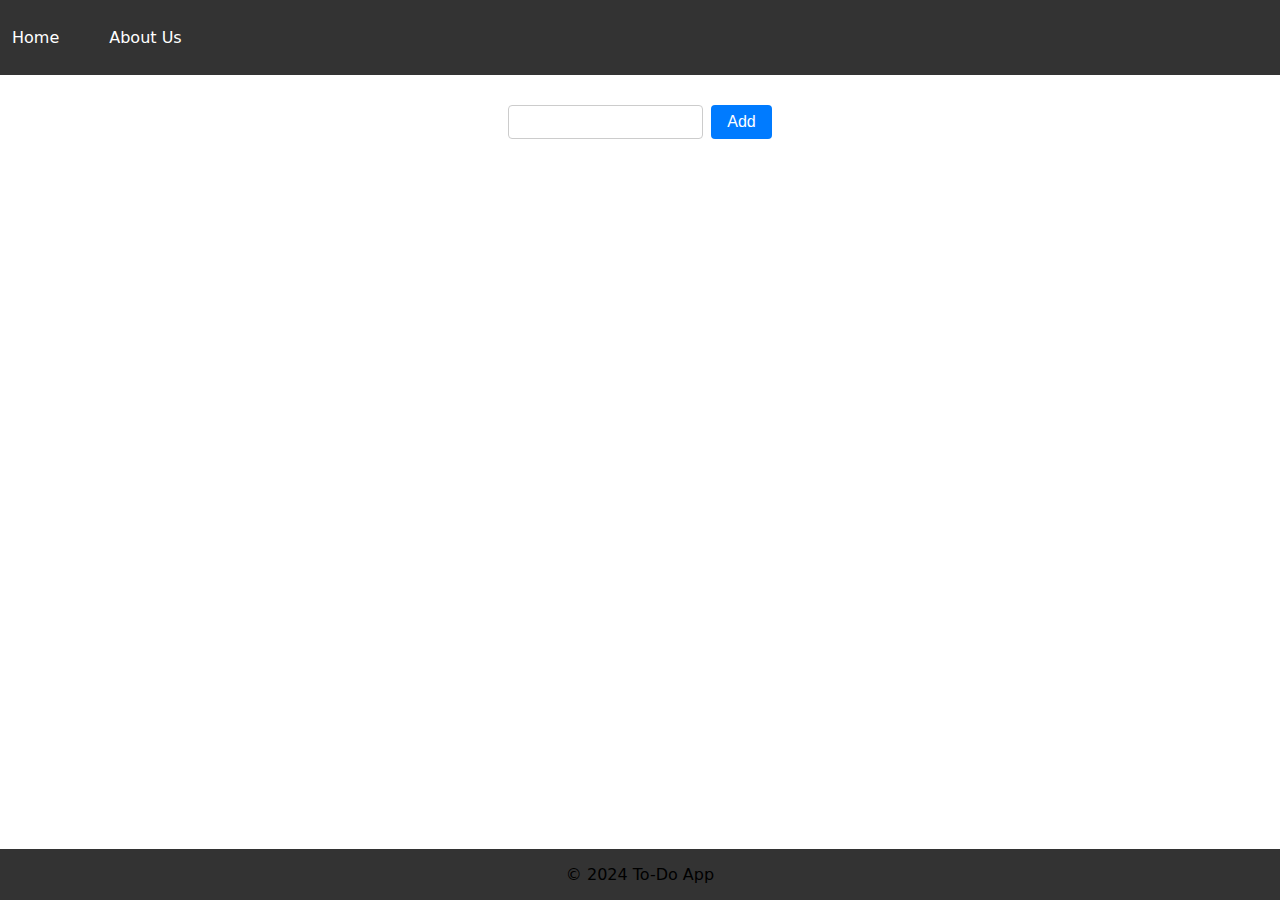
<file: index.html>
<!doctype html>
<html lang="en">

<head>
  <meta charset="UTF-8" />
  <meta name="viewport" content="width=device-width, initial-scale=1.0" />
  <title>Todo</title>
  <link rel="stylesheet" href="assets/styles/index.css" />
  <script src="assets/scripts/index.js"></script>
</head>

<body>
  <header>
    <nav>
      <ul>
        <li><a href="index.html">Home</a></li>
        <li><a href="aboutus.html">About Us</a></li>
      </ul>
    </nav>
  </header>
  <main>
      <div id="task-form">
        <input type="text" id="task-input" />
        <button onclick="submitTask()">Add</button>
      </div>
      
      <ul id="task-list">
      </ul>
  </main>
  <footer>
    <p>&copy; 2024 To-Do App</p>
  </footer>
</body>

</html>
</file>
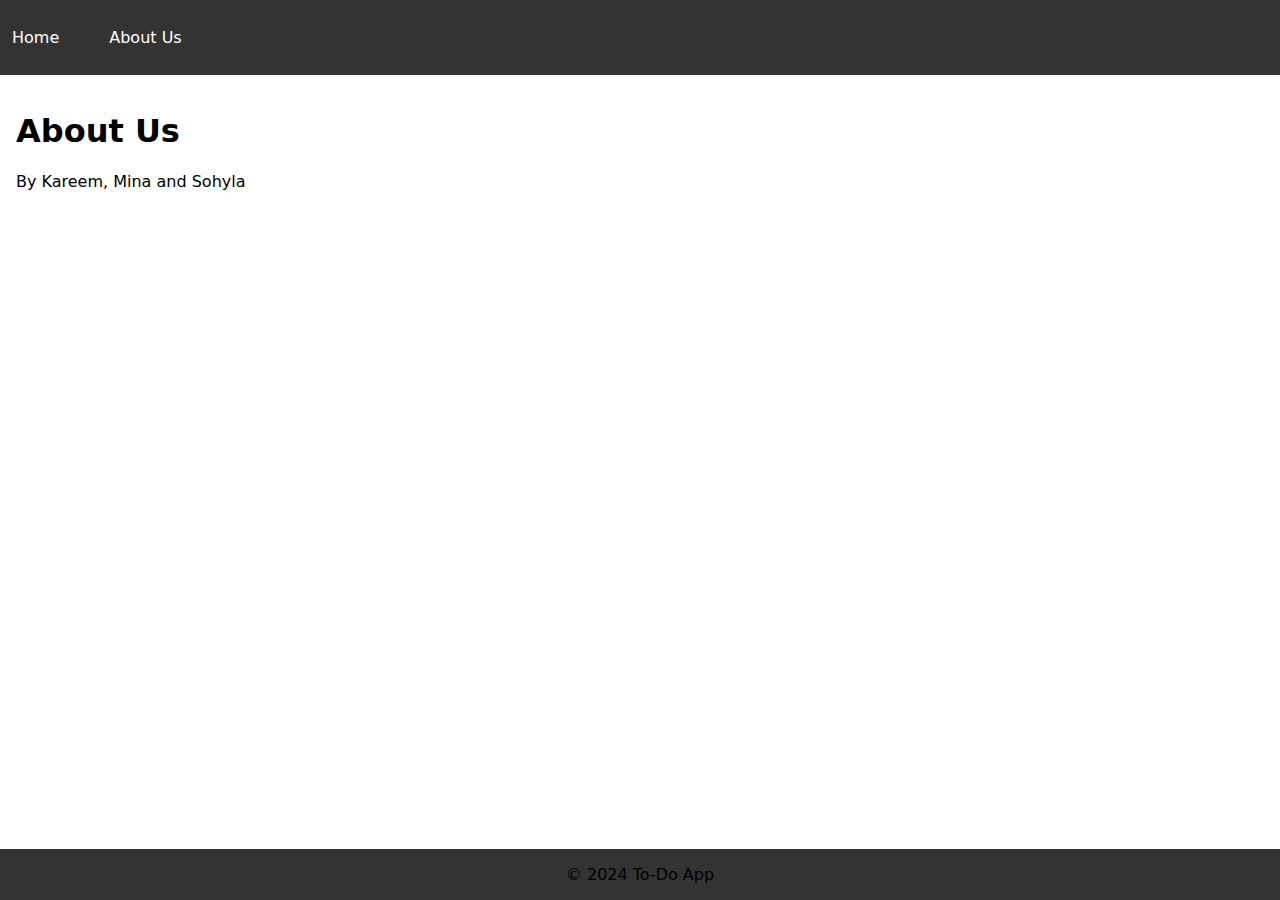
<file: aboutus.html>
<!doctype html>

<html lang="en">

<head>
  <meta charset="UTF-8" />
  <meta name="viewport" content="width=device-width, initial-scale=1.0" />
  <title>About Us</title>
  <link rel="stylesheet" href="assets/styles/aboutus.css" />
</head>

<body>
  <header>
    <nav>
      <ul>
        <li><a href="index.html">Home</a></li>
        <li><a href="aboutus.html">About Us</a></li>
      </ul>
    </nav>
  </header>

  <main>
    <section class="about-section">
      <h1>About Us</h1>

      <p>By Kareem, Mina and Sohyla</p>
    </section>
  </main>

  <footer>
    <p>&copy; 2024 To-Do App</p>
  </footer>
</body>

</html>
</file>
<file: assets/styles/index.css>
@import url(shared.css);

main {
  display: flex;
  align-items: center;
  flex-direction: column;
}

main>ul {
  width: 90%;
}

#task-form {
  margin-top: 30px;
  display: flex;
  justify-content: center;
  margin-bottom: 1rem;
}

#task-input {
  width: 70%;
  padding: 0.5rem;
  margin-right: 0.5rem;
  border: 1px solid #ccc;
  border-radius: 4px;
  
}

#task-form button {
  padding: 0.5rem 1rem;
  background-color: #007BFF;
  color: white;
  border: none;
  border-radius: 4px;
  font-size: 1rem;
}

#task-form button:hover {
  background-color: #0056b3;
}

#task-list {
  list-style: none;
  padding: 0;
  width: 80%;
  max-width: 600px;
}

#task-list li {
  background: #f4f4f4;
  margin: 0.5rem 0;
  padding: 0.5rem;
  display: flex;
  justify-content: space-between;
  align-items: center;
  border: 1px solid #706666;
  border-radius: 4px;
}

#task-list li button {
  background: #ff4444;
  color: white;
  border: none;
  padding: 0.5rem 1rem;
  border-radius: 4px;
}

#task-list li button:hover {
  background: #cc0000;
}

@media (max-width: 800px) {
  #task-form {
    flex-direction: column;
  }
}@media (max-width: 600px) {
  /* Adjustments for small screens (e.g., mobile phones) */
  nav ul {
      flex-direction: column;
      align-items: center;
  }

  #task-input {
      width: 60%;
      margin-right: 0;
      margin-bottom: 0.5rem;
  }

  #task-form {
      flex-direction: column;
  }

  #task-form button {
      width: 60%;
      padding: 0.5rem;
  }

  #task-list {
      width: 100%;
      padding: 0 1rem;
      box-sizing: border-box;
  }
}

@media (min-width: 601px) and (max-width: 900px) {
  #task-input {
      width: 65%;
  }
}
#task-list li button {
  background: #ff4444;
  color: white;
  padding: 0.5rem 1rem;
  border-radius: 4px;
}
</file>
<file: assets/styles/aboutus.css>
@import url(shared.css);

body {
  display: flex;
  flex-direction: column;
  min-height: 100vh;
}


main {
  flex: 1;
  padding: 1rem;
}
</file>
